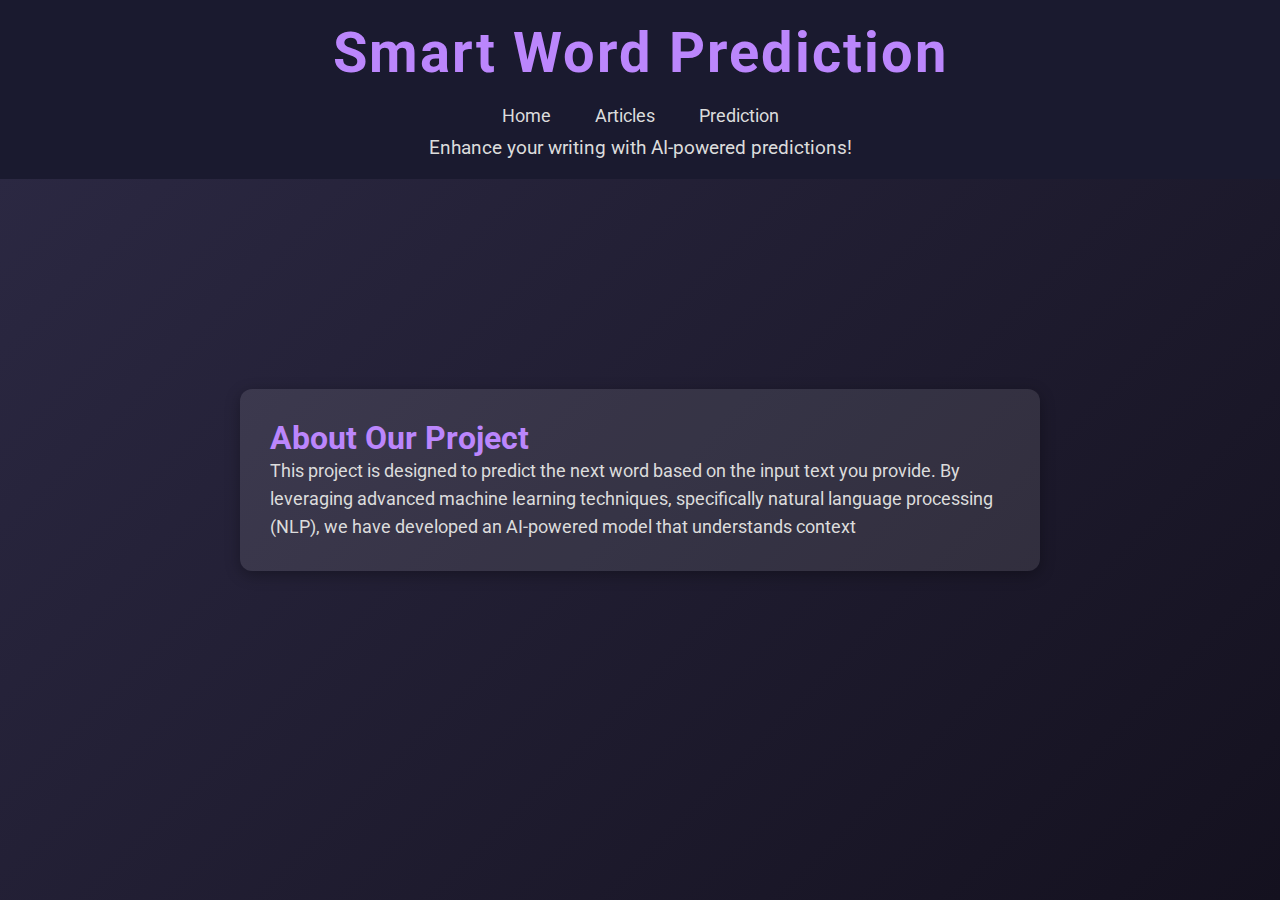
<file: templates/index.html>
<!DOCTYPE html>
<html lang="en">
<head>
  <meta charset="UTF-8" />
  <meta name="viewport" content="width=device-width, initial-scale=1.0" />
  <title>Smart Word Prediction</title>
  <link href="https://fonts.googleapis.com/css2?family=Roboto:wght@400;500&display=swap" rel="stylesheet">
  <style>
    * {
      margin: 0;
      padding: 0;
      box-sizing: border-box;
    }

    body {
      font-family: 'Roboto', sans-serif;
      background: linear-gradient(135deg, #2d2a45, #14111f);
      color: white;
      height: 100vh;
      display: flex;
      justify-content: center;
      align-items: center;
      flex-direction: column;
      text-align: center;
    }

    header {
      width: 100%;
      background: #1a1a2f;
      padding: 20px;
      position: absolute;
      top: 0;
      left: 0;
      z-index: 10;
      text-align: center;
    }

    header h1 {
      font-size: 3.5em;
      color: #bb86fc;
      letter-spacing: 2px;
      font-weight: 700;
    }

    nav {
      margin-top: 20px;
    }

    nav a {
      color: #dcdcdc;
      text-decoration: none;
      font-size: 1.1em;
      margin: 0 20px;
      transition: color 0.3s;
    }

    nav a:hover {
      color: #bb86fc;
    }

    .cta-text {
      font-size: 1.2em;
      margin-top: 10px;
      color: #dcdcdc;
    }

    .button-container {
      margin-top: 50px;
    }

    button {
      padding: 12px 40px;
      background-color: #bb86fc;
      border: none;
      border-radius: 50px;
      font-size: 1.2em;
      color: white;
      cursor: pointer;
      transition: 0.3s ease;
    }

    button:hover {
      background-color: #9a6eff;
      transform: scale(1.05);
    }

    footer {
      position: absolute;
      bottom: 0;
      width: 100%;
      background-color: #1a1a2f;
      padding: 15px;
      text-align: center;
      font-size: 0.9em;
      color: #bbb;
    }

    .hero-image {
      max-width: 600px;
      width: 100%;
      height: auto;
      margin-top: 30px;
      border-radius: 10px;
      box-shadow: 0 15px 30px rgba(0, 0, 0, 0.3);
    }

    .project-description {
      max-width: 800px;
      margin-top: 60px;
      padding: 30px;
      background: rgba(255, 255, 255, 0.1);
      border-radius: 12px;
      box-shadow: 0 4px 15px rgba(0, 0, 0, 0.3);
      text-align: left;
    }

    .project-description h2 {
      color: #bb86fc;
      font-size: 2em;
    }

    .project-description p {
      font-size: 1.1em;
      color: #dcdcdc;
      line-height: 1.6;
    }

    @media (max-width: 768px) {
      header h1 {
        font-size: 2.5em;
      }

      .button-container {
        margin-top: 40px;
      }

      nav a {
        font-size: 1em;
        margin: 0 10px;
      }
    }
  </style>
</head>
<body>

  <!-- هيدر -->
  <header>
    <h1>Smart Word Prediction</h1>
    <nav>
      <a href="/">Home</a>
      <a href="/articles">Articles</a>
      <a href="/predict">Prediction</a>
    </nav>
    <p class="cta-text">Enhance your writing with AI-powered predictions!</p>
  </header>

  <!-- شرح المشروع -->
  <div class="project-description">
    <h2>About Our Project</h2>
    <p>
      This project is designed to predict the next word based on the input text you provide. By leveraging advanced machine learning techniques, 
      specifically natural language processing (NLP), we have developed an AI-powered model that understands context
</file>
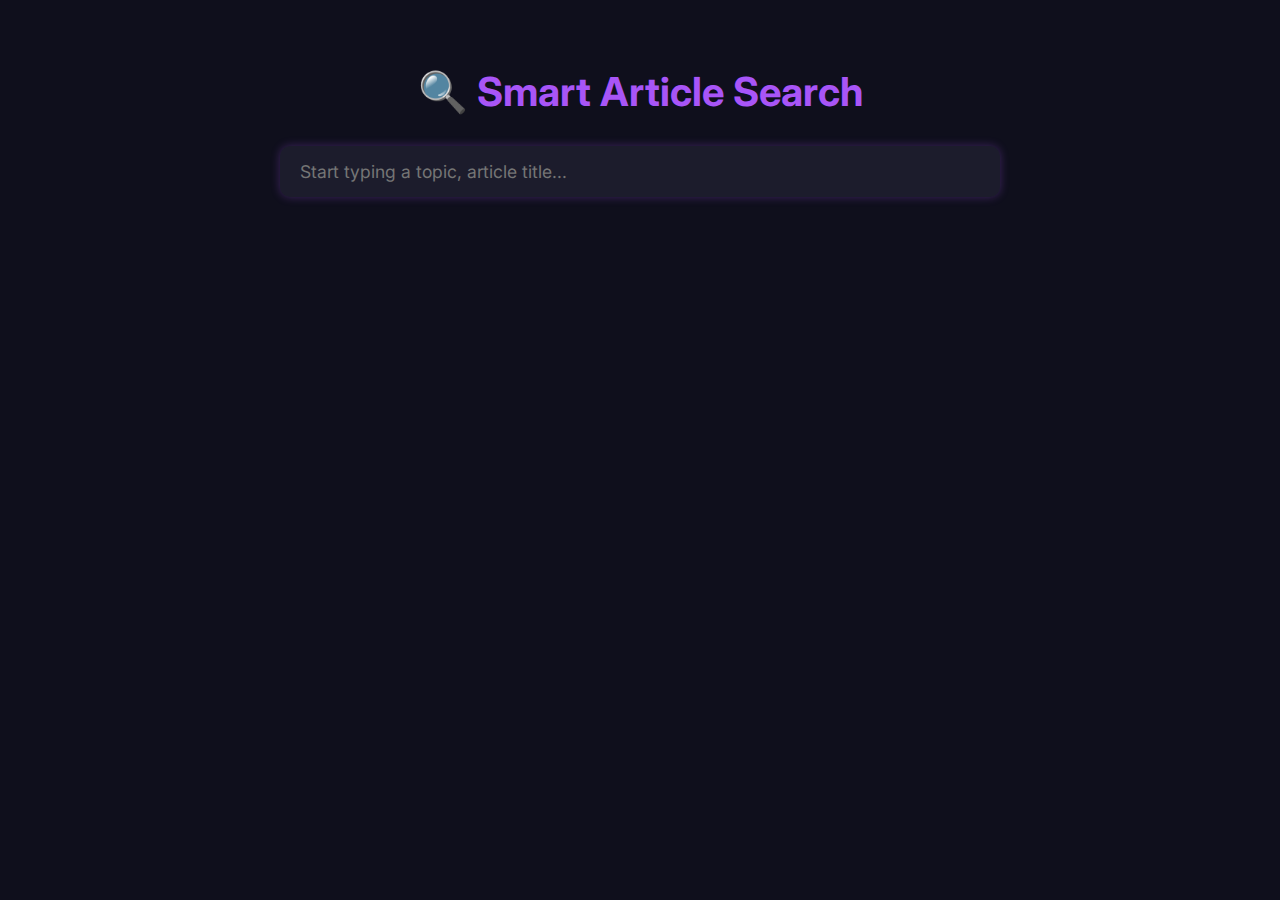
<file: templates/articles.html>
<!DOCTYPE html>
<html lang="en">
<head>
    <meta charset="UTF-8">
    <meta name="viewport" content="width=device-width, initial-scale=1.0">
    <title>Smart Article Search</title>
    <link href="https://fonts.googleapis.com/css2?family=Inter:wght@400;600&display=swap" rel="stylesheet">
    <style>
        * {
            box-sizing: border-box;
            font-family: 'Inter', sans-serif;
        }

        body {
            background-color: #0f0f1c;
            color: #eaeaea;
            padding: 40px;
            margin: 0;
        }

        h1 {
            text-align: center;
            color: #a855f7;
            margin-bottom: 30px;
            font-size: 2.5em;
        }

        .search-box {
            position: relative;
            display: flex;
            justify-content: center;
            margin-bottom: 30px;
        }

        .search-box input {
            width: 60%;
            padding: 15px 20px;
            border-radius: 10px;
            border: none;
            font-size: 1.1em;
            outline: none;
            background-color: #1c1c2c;
            color: white;
            box-shadow: 0 0 10px rgba(168, 85, 247, 0.3);
        }

        .autocomplete-suggestions {
            position: absolute;
            top: 100%;
            left: 0;
            width: 100%;
            background-color: #1a1a2f;
            box-shadow: 0 4px 20px rgba(168, 85, 247, 0.2);
            z-index: 10;
        }

        .autocomplete-suggestions div {
            padding: 10px;
            cursor: pointer;
            color: #a855f7;
        }

        .autocomplete-suggestions div:hover {
            background-color: #1b1b2d;
        }

        .results {
            display: grid;
            grid-template-columns: repeat(auto-fill, minmax(250px, 1fr));
            gap: 20px;
            margin-top: 20px;
        }

        .card {
            background-color: #1a1a2f;
            border-radius: 12px;
            padding: 20px;
            box-shadow: 0 4px 10px rgba(168, 85, 247, 0.2);
            transition: transform 0.2s ease;
            overflow: hidden;
        }

        .card:hover {
            transform: scale(1.05);
        }

        .image-container {
            width: 100%;
            display: flex;
            justify-content: center;
            margin-bottom: 15px;
        }

        .article-image {
            max-width: 150px;
            width: 100%;
            height: auto;
            border-radius: 8px;
            object-fit: cover;
        }

        .info {
            color: #eaeaea;
        }

        .article-title {
            font-size: 1.4em;
            font-weight: bold;
            color: #a855f7;
            margin-bottom: 10px;
            text-align: center;
        }

        .info p {
            font-size: 0.9em;
            margin: 5px 0;
        }

        .info p strong {
            color: #a855f7;
        }

        @media (max-width: 768px) {
            .search-box input {
                width: 90%;
            }
        }
    </style>
</head>
<body>

    <h1>🔍 Smart Article Search</h1>

    <div class="search-box">
        <input type="text" id="searchInput" placeholder="Start typing a topic, article title...">
        <div id="suggestions" class="autocomplete-suggestions"></div>
    </div>

    <div class="results" id="results">
        <!-- نتائج البحث ستظهر هنا -->
    </div>

    <script>
        const searchInput = document.getElementById("searchInput");
        const resultsDiv = document.getElementById("results");
        const suggestionsDiv = document.getElementById("suggestions");

        // عندما يكتب المستخدم في مربع البحث
        searchInput.addEventListener("input", function () {
            const query = searchInput.value.trim();
            suggestionsDiv.innerHTML = "";  // إفراغ الاقتراحات السابقة

            if (query.length === 0) {
                resultsDiv.innerHTML = "";
                return;
            }

            // طلب الاقتراحات من السيرفر
            fetch(`/search_books?q=${encodeURIComponent(query)}`)
                .then(response => response.json())
                .then(data => {
                    // عرض الاقتراحات
                    suggestionsDiv.innerHTML = "";
                    data.results.forEach(book => {
                        const suggestionDiv = document.createElement("div");
                        suggestionDiv.textContent = book.title;
                        suggestionDiv.onclick = () => {
                            displayBook(book);  // عرض الكتاب عند النقر على الاقتراح
                        };
                        suggestionsDiv.appendChild(suggestionDiv);
                    });

                    // إذا لم توجد نتائج
                    if (data.results.length === 0) {
                        suggestionsDiv.innerHTML = "<div class='no-results'>No matching articles found.</div>";
                    }
                });
        });

        // دالة لعرض الكتاب عند اختياره
        function displayBook(book) {
            resultsDiv.innerHTML = `
                <div class="card">
                    <div class="image-container">
                        <img src="${book.image_url}" alt="${book.title}" class="article-image">
                    </div>
                    <div class="info">
                        <h3 class="article-title">${book.title}</h3>
                        <p><strong>Author:</strong> ${book.author}</p>
                        <p><strong>Year:</strong> ${book.year}</p>
                        <p><strong>Publisher:</strong> ${book.publisher}</p>
                    </div>
                </div>
            `;
            suggestionsDiv.innerHTML = "";  // إخفاء الاقتراحات بعد الاختيار
        }
    </script>

</body>
</html>
</file>
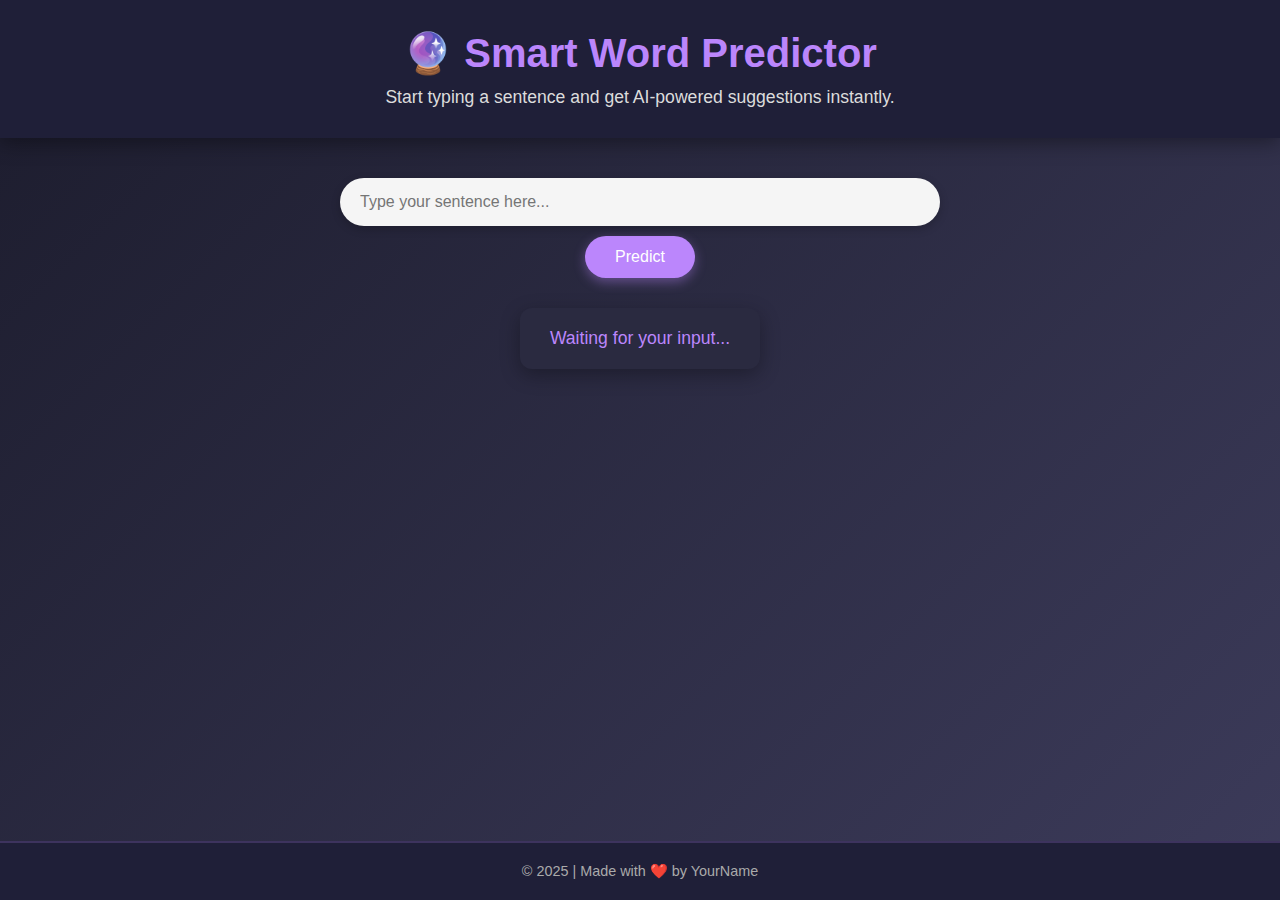
<file: templates/word-prediction.html>
<!DOCTYPE html>
<html lang="en">
<head>
  <meta charset="UTF-8" />
  <meta name="viewport" content="width=device-width, initial-scale=1.0"/>
  <title>Next Word Prediction</title>
  <style>
    * {
      box-sizing: border-box;
      margin: 0;
      padding: 0;
    }

    body {
      font-family: 'Segoe UI', Tahoma, Geneva, Verdana, sans-serif;
      background: linear-gradient(135deg, #1c1c2d, #3c3b5a);
      color: #ecf0f1;
      min-height: 100vh;
      display: flex;
      flex-direction: column;
    }

    header {
      background: #1f1f38;
      padding: 30px 20px;
      text-align: center;
      box-shadow: 0 4px 20px rgba(0, 0, 0, 0.4);
      position: sticky;
      top: 0;
      z-index: 1000;
    }

    header h1 {
      font-size: 2.5em;
      color: #bb86fc;
      margin-bottom: 10px;
    }

    header p {
      font-size: 1.1em;
      color: #dcdcdc;
    }

    main {
      flex: 1;
      display: flex;
      flex-direction: column;
      align-items: center;
      padding: 40px 20px;
    }

    .input-container {
      position: relative;
      width: 70%;
      max-width: 600px;
    }

    input[type="text"] {
      padding: 15px 20px;
      width: 100%;
      border: none;
      border-radius: 30px;
      font-size: 1em;
      margin-bottom: 10px;
      outline: none;
      background-color: #f5f5f5;
      color: #333;
      transition: 0.3s ease;
      box-shadow: 0 3px 10px rgba(0,0,0,0.2);
    }

    input[type="text"]:focus {
      box-shadow: 0 5px 15px rgba(187, 134, 252, 0.5);
    }

    .suggestions-box {
      position: absolute;
      top: 100%;
      left: 0;
      right: 0;
      background-color: #2a2a40;
      border-radius: 0 0 12px 12px;
      box-shadow: 0 4px 10px rgba(0,0,0,0.3);
      z-index: 10;
      display: none;
    }

    .suggestions-box div {
      padding: 10px 20px;
      cursor: pointer;
      border-bottom: 1px solid #444;
    }

    .suggestions-box div:hover {
      background-color: #3c3b5a;
    }

    button {
      padding: 12px 30px;
      background-color: #bb86fc;
      color: #fff;
      border: none;
      border-radius: 30px;
      font-size: 1em;
      cursor: pointer;
      transition: 0.3s ease;
      box-shadow: 0 4px 12px rgba(187, 134, 252, 0.4);
    }

    button:hover {
      background-color: #a56dff;
      transform: scale(1.05);
    }

    .prediction-result {
      margin-top: 30px;
      background-color: #2a2a40;
      padding: 20px 30px;
      border-radius: 12px;
      font-size: 1.1em;
      color: #bb86fc;
      box-shadow: 0 6px 20px rgba(0,0,0,0.3);
      max-width: 80%;
      word-wrap: break-word;
    }

    footer {
      background: #1f1f38;
      text-align: center;
      padding: 20px;
      color: #aaa;
      font-size: 0.9em;
      border-top: 2px solid #bb86fc33;
    }

    @media (max-width: 768px) {
      .input-container,
      button {
        width: 90%;
      }

      header h1 {
        font-size: 2em;
      }
    }
  </style>
</head>
<body>

  <header>
    <h1>🔮 Smart Word Predictor</h1>
    <p>Start typing a sentence and get AI-powered suggestions instantly.</p>
  </header>

  <main>
    <div class="input-container">
      <input type="text" id="userInput" placeholder="Type your sentence here..." oninput="predictNextWord()" autocomplete="off">
      <div id="suggestions" class="suggestions-box"></div>
    </div>
    <button onclick="predictNextWord()">Predict</button>
    <div id="predictionResult" class="prediction-result">Waiting for your input...</div>
  </main>

  <footer>
    &copy; 2025 | Made with ❤️ by YourName
  </footer>

  <script>
    function predictNextWord() {
      const inputText = document.getElementById("userInput").value;
      const suggestionsBox = document.getElementById("suggestions");

      if (inputText.length > 0) {
        fetch(`/predict_next_word?text=${encodeURIComponent(inputText)}`)
          .then(res => res.json())
          .then(data => {
            if (data.predicted_text && data.predicted_text.length > 0) {
              suggestionsBox.innerHTML = "";
              suggestionsBox.style.display = "block";

              data.predicted_text.forEach(word => {
                const div = document.createElement("div");
                div.textContent = word;
                div.onclick = () => {
                  document.getElementById("userInput").value += " " + word;
                  suggestionsBox.style.display = "none";
                  document.getElementById("userInput").focus();
                };
                suggestionsBox.appendChild(div);
              });

              document.getElementById("predictionResult").innerHTML = `
                🤖 Suggested Words: <strong>${data.predicted_text.join(', ')}</strong>
              `;
            } else {
              suggestionsBox.style.display = "none";
              document.getElementById("predictionResult").innerText = "No suggestions found.";
            }
          })
          .catch(err => {
            console.error("Error:", err);
            suggestionsBox.style.display = "none";
            document.getElementById("predictionResult").innerText = "Something went wrong!";
          });
      } else {
        suggestionsBox.style.display = "none";
        document.getElementById("predictionResult").innerText = "Waiting for your input...";
      }
    }
  </script>
</body>
</html>
</file>
